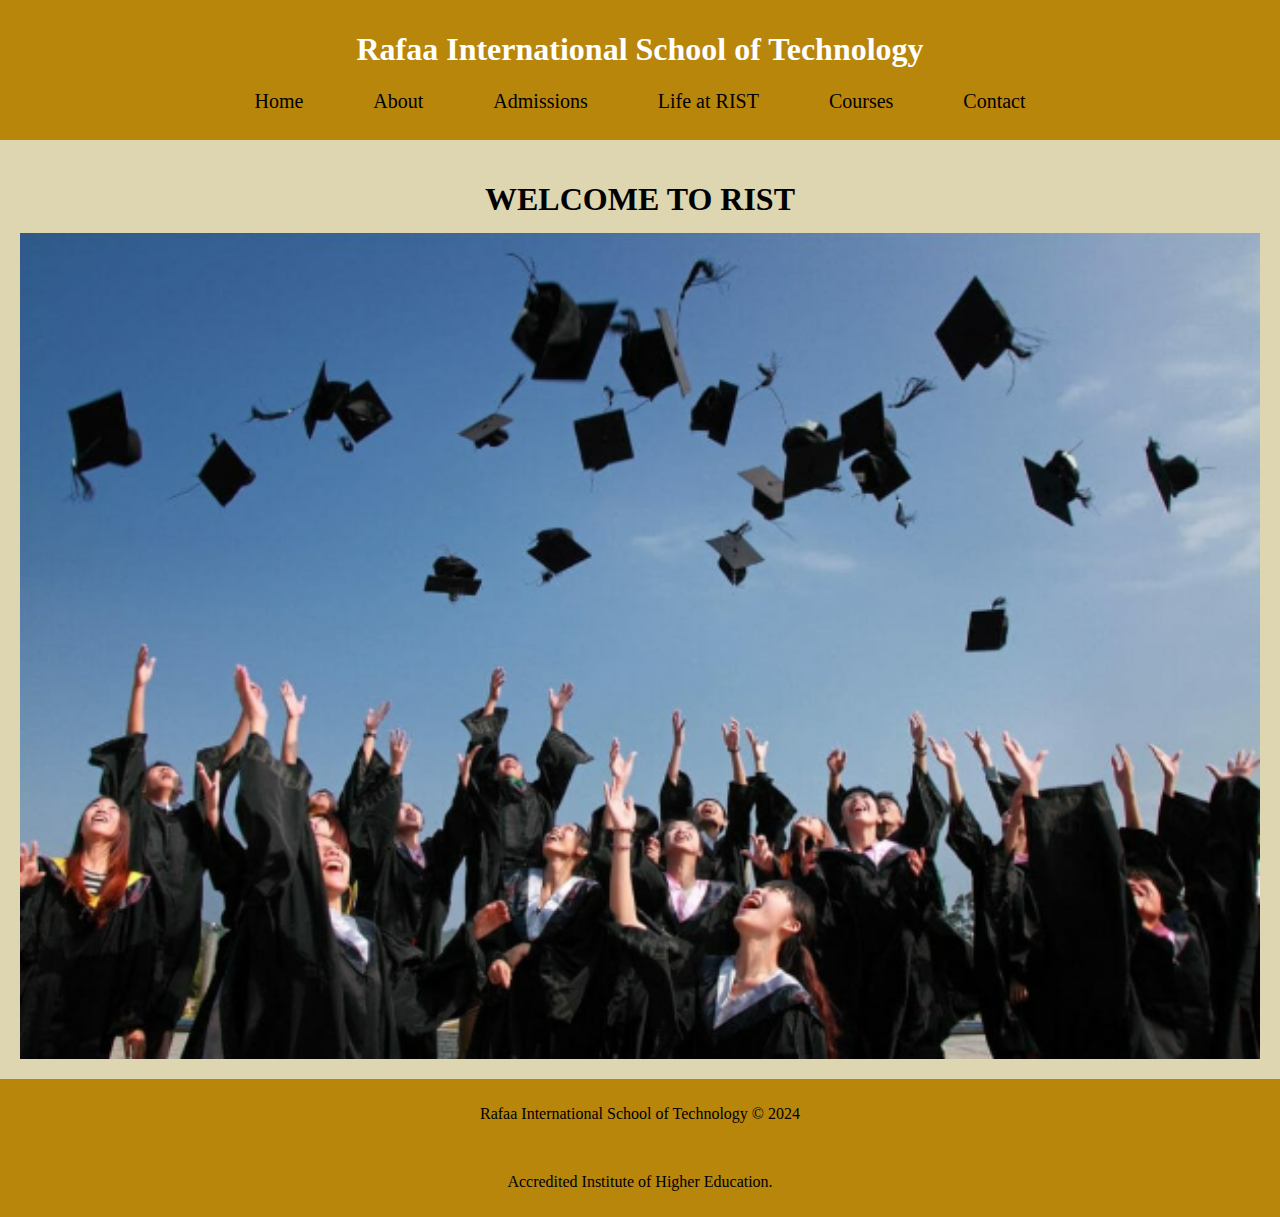
<file: index.html>
<!DOCTYPE html>
<html lang="en">
<head>
    <meta charset="UTF-8">
    <link rel="stylesheet" href="update.css">
    <title>Educational Institution</title>
</head>
<body>
    <header>
        <h1>Rafaa International School of Technology</h1>
        <nav>
            <ul>
                <li><a href="index.html">Home</a></li>
                <li><a href="about.html">About</a></li>
                <li><a href="admissions.html">Admissions</a></li>
                <li><a href="lifeatrist.html">Life at RIST</a></li>
                <li><a href="courses.html">Courses</a></li>
                <li><a href="contact.html">Contact</a></li>
            </ul>
        </nav>
    </header>
    <main>
        <section id="hello">
            <h1> WELCOME TO RIST</h1>
            <img src="Welcome.png" class="fade-in">
        </section>
    </main>
    <footer>
        <p>Rafaa International School of Technology © 2024</p>
        <br>
        <p> Accredited Institute of Higher Education.</p>
    </footer>

    <script>
        document.addEventListener('DOMContentLoaded', function() {
            const sections = document.querySelectorAll('.fade-in');

            setTimeout(() => {
                sections.forEach(section => {
                    section.classList.add('visible');
                });
            }, 100);
        });

// Simple Tuition Fee Calculator
function calculateTuitionFee() {
    const creditHours = document.getElementById('creditHours').value;
    const tuitionRate = 50; // assumption
    const totalTuitionFee = creditHours * tuitionRate;
    alert("Total Tuition Fee is $"+totalTuitionFee);
}
document.getElementById('inquiry-form').addEventListener('submit', function(event)
        {
           // event.preventDefault;
            alert("Your inquiry has been submitted successfully! We will contact you in the next 24 hours");
        })
        
    </script>
</body>
</html>
</file>
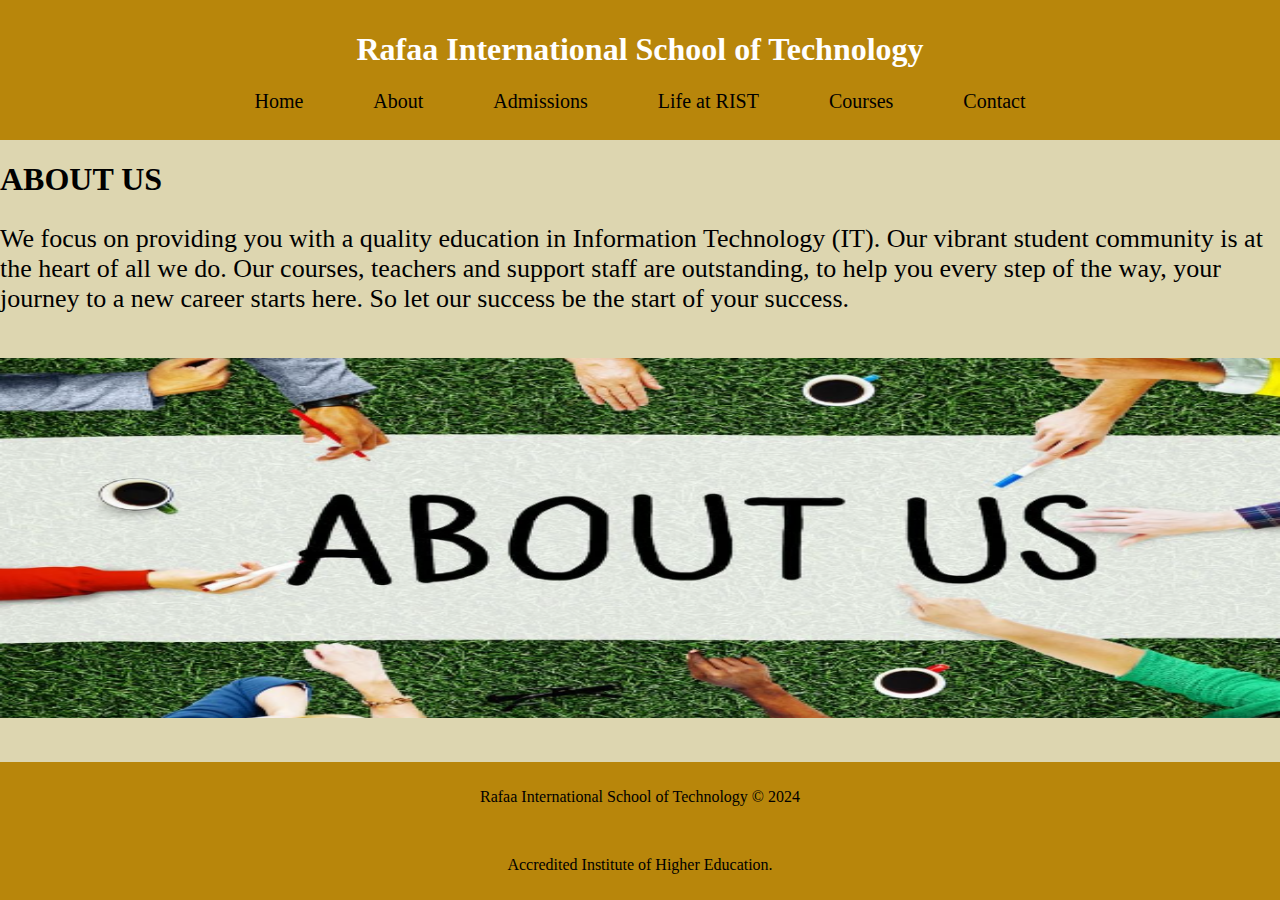
<file: about.html>
<!DOCTYPE html>
<html lang="en">
<head>
    <meta charset="UTF-8">
    <link rel="stylesheet" href="update.css">
    <title>Educational Institution</title>
</head>
<body>
    <header>
        <h1>Rafaa International School of Technology</h1>
        <nav>
            <ul>
                <li><a href="index.html">Home</a></li>
                <li><a href="about.html">About</a></li>
                <li><a href="admissions.html">Admissions</a></li>
                <li><a href="lifeatrist.html">Life at RIST</a></li>
                <li><a href="courses.html">Courses</a></li>
                <li><a href="contact.html">Contact</a></li>
            </ul>
        </nav>
    </header>
    <main>
        <section id="about">
            <h1>ABOUT US</h1>
            <p style="font-size: 26px;">We focus on providing you with a quality education in Information Technology (IT). Our vibrant student community is at the heart of all we do. 
                Our courses, teachers and support staff are outstanding, to help you every step of the way, your journey to a new career starts here. 
                So let our success be the start of your success.</p>
                <br>
                <img src="AboutUs.png" style="width: 100%; max-height: 40vh;" class="fade-in">
        </section>
    </main>
    <footer>
        <p>Rafaa International School of Technology © 2024</p>
        <br>
        <p> Accredited Institute of Higher Education.</p>
    </footer>

    <script>
        window.addEventListener('scroll', function() 
        {
         const sections = document.querySelectorAll('section');
        });

        document.addEventListener('DOMContentLoaded', function() {
            const sections = document.querySelectorAll('.fade-in');

            setTimeout(() => {
                sections.forEach(section => {
                    section.classList.add('visible');
                });
            }, 100);
        });

    </script>
</body>
</html>
</file>
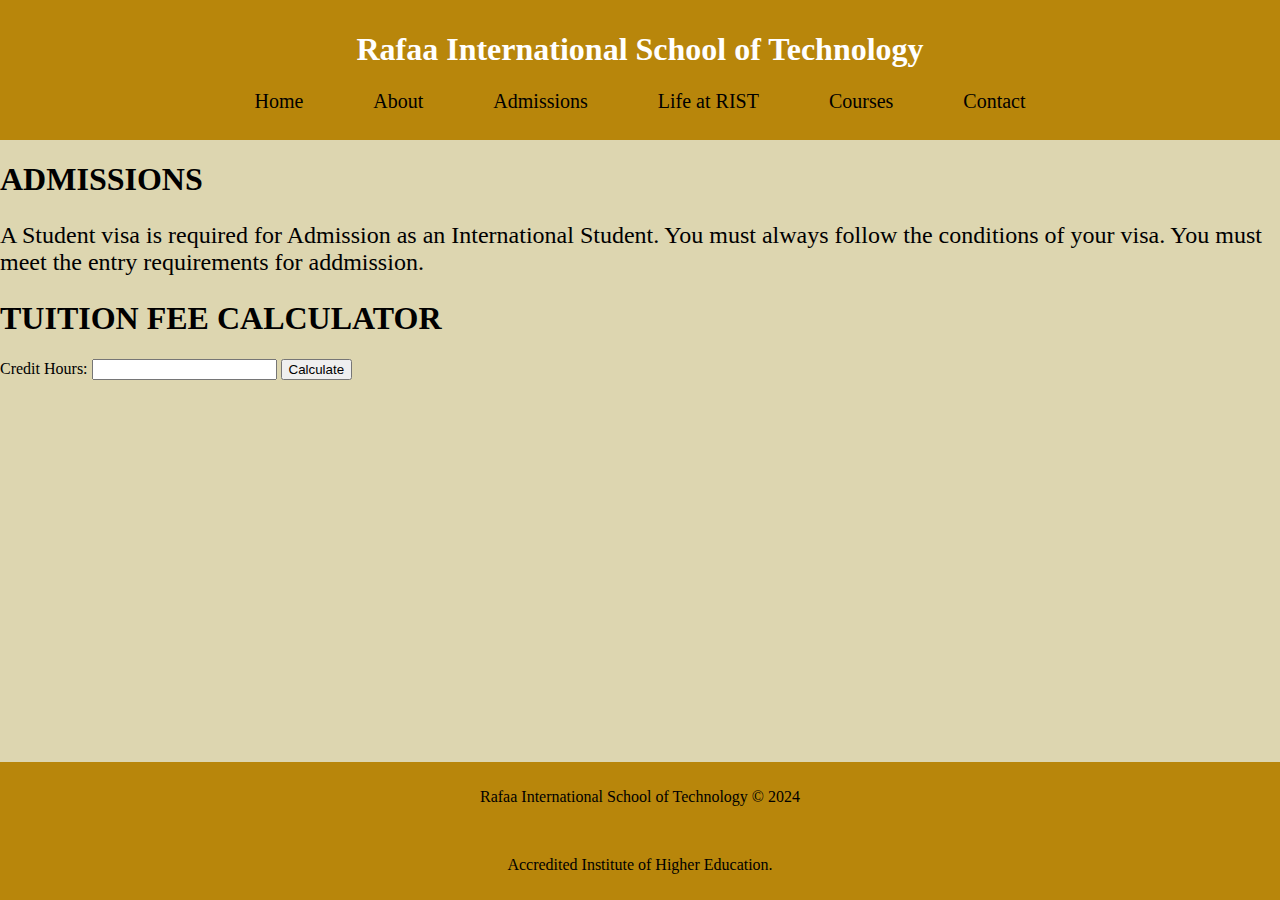
<file: admissions.html>
<!DOCTYPE html>
<html lang="en">
<head>
    <meta charset="UTF-8">
    <link rel="stylesheet" href="update.css">
    <title>Educational Institution</title>
</head>
<body>
    <header>
        <h1>Rafaa International School of Technology</h1>
        <nav>
            <ul>
                <li><a href="index.html">Home</a></li>
                <li><a href="about.html">About</a></li>
                <li><a href="admissions.html">Admissions</a></li>
                <li><a href="lifeatrist.html">Life at RIST</a></li>
                <li><a href="courses.html">Courses</a></li>
                <li><a href="contact.html">Contact</a></li>
            </ul>
        </nav>
    </header>
    <main>
        <section id="admissions">
            <h1>ADMISSIONS</h1>
            <p style="font-size: 24px;">A Student visa is required for Admission as an International Student. You must always follow the conditions of your visa.
                You must meet the entry requirements for addmission. </p>
                <div id="tuition-fee-calculator">
                    <h1>TUITION FEE CALCULATOR</h1>
                    <label for="creditHours">Credit Hours:</label>
                    <input type="number" id="creditHours" required>
                    <button onclick="calculateTuitionFee()">Calculate</button>
                    <p id="result" style="font-weight: bold; margin-top: 10px;"></p>
                </div>
        </section>
    </main>
    <footer>
        <p>Rafaa International School of Technology © 2024</p>
        <br>
        <p> Accredited Institute of Higher Education.</p>
    </footer>

    <script>
        // Simple Tuition Fee Calculator
function calculateTuitionFee() {
    const creditHours = document.getElementById('creditHours').value;
    const tuitionRate = 50; // assumption
    const totalTuitionFee = creditHours * tuitionRate;
    document.getElementById('result').innerText = "Total Tuition Fee is $" + totalTuitionFee;
}
        window.addEventListener('scroll', function() 
        {
         const sections = document.querySelectorAll('section');
        });
    </script>
</body>
</html>
</file>
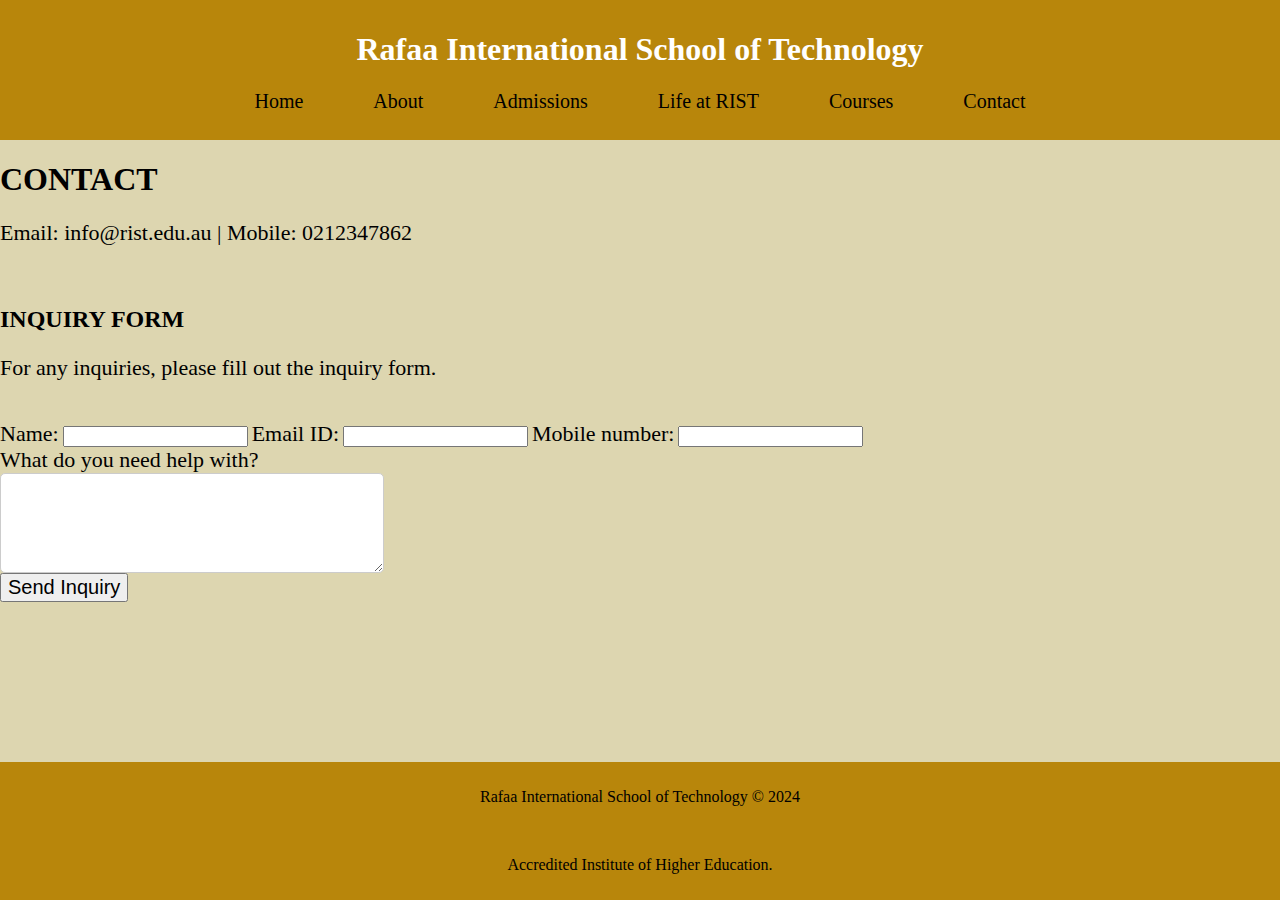
<file: contact.html>
<!DOCTYPE html>
<html lang="en">
<head>
    <meta charset="UTF-8">
    <link rel="stylesheet" href="update.css">
    <title>Educational Institution</title>
</head>
<body>
    <header>
        <h1>Rafaa International School of Technology</h1>
        <nav>
            <ul>
                <li><a href="index.html">Home</a></li>
                <li><a href="about.html">About</a></li>
                <li><a href="admissions.html">Admissions</a></li>
                <li><a href="lifeatrist.html">Life at RIST</a></li>
                <li><a href="courses.html">Courses</a></li>
                <li><a href="contact.html">Contact</a></li>
            </ul>
        </nav>
    </header>
    <main>
        <section id="contact">
            <h1>CONTACT</h1>
            <p style="font-size: 22px;">Email: info@rist.edu.au | Mobile: 0212347862 </p>
            <br>
            <h2>INQUIRY FORM</h2>
            <p style="font-size: 22px;"> For any inquiries, please fill out the inquiry form.</p>
            <br>
            <form id="inquiry-form">
                <label for="name" style="font-size: 22px;">Name:</label>
                <input type="text" id="name" required>
                <label for="email" style="font-size: 22px;">Email ID:</label>
                <input type="email" id="email" required>
                <label for="contact" style="font-size: 22px;">Mobile number:</label>
                <input type="number" id="contact" required>
                <br>
                <div class="inquiry-container">
                    <label for="inquiry" style="font-size: 22px;">What do you need help with?</label>
                    <textarea id="inquiry" required></textarea>
                </div>
                <input type="submit" value="Send Inquiry" style="font-size: 20px;">
            </form>
        </section>
    </main>
    <footer>
        <p>Rafaa International School of Technology © 2024</p>
        <br>
        <p> Accredited Institute of Higher Education.</p>
    </footer>

    <script>
        document.getElementById('inquiry-form').addEventListener('submit', function(event)
        {
           // event.preventDefault;
            alert("Your inquiry has been submitted successfully! We will contact you in the next 24 hours");
        })
        window.addEventListener('scroll', function() 
        {
         const sections = document.querySelectorAll('section');
        });
    </script>
</body>
</html>
</file>
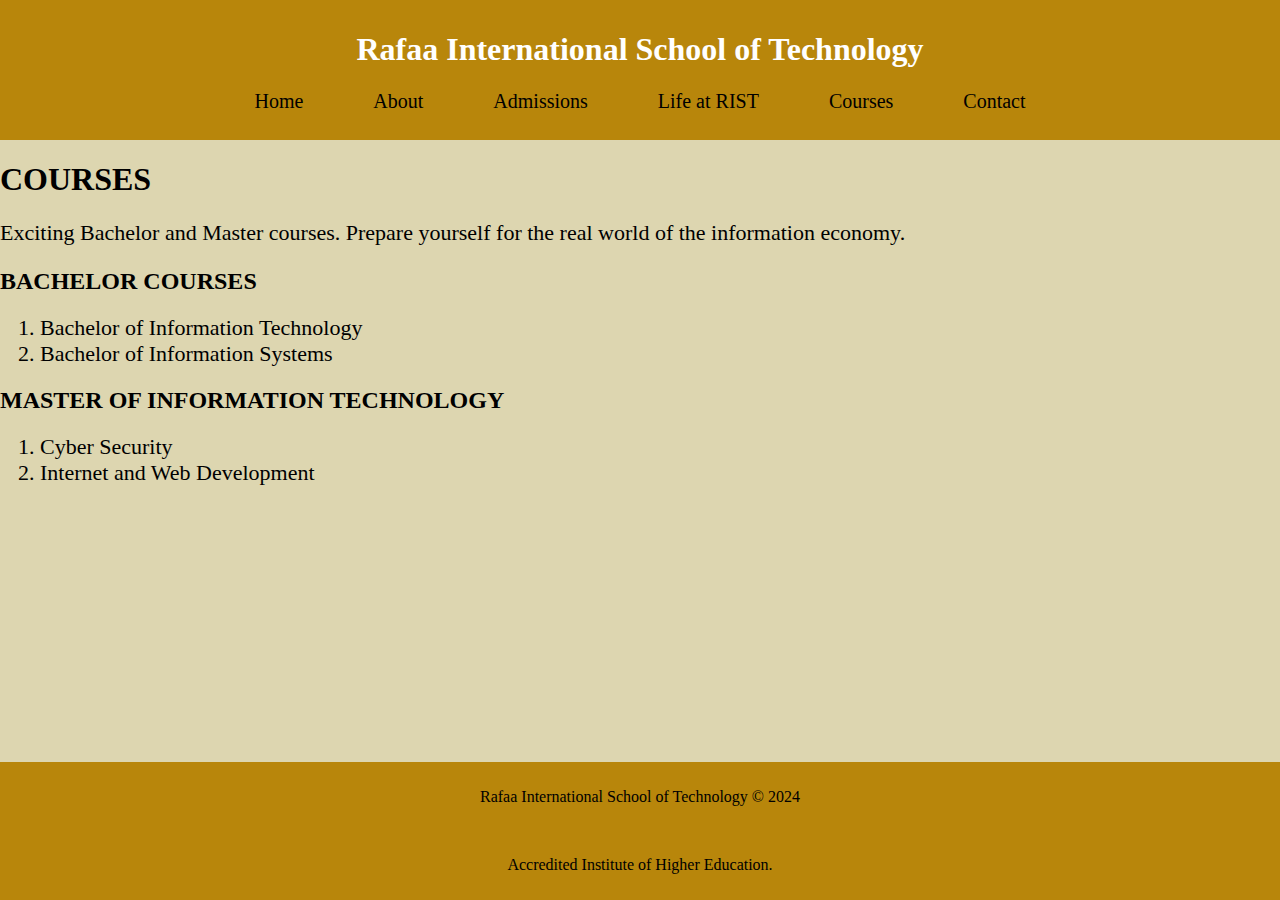
<file: courses.html>
<!DOCTYPE html>
<html lang="en">
<head>
    <meta charset="UTF-8">
    <link rel="stylesheet" href="update.css">
    <title>Educational Institution</title>
</head>
<body>
    <header>
        <h1>Rafaa International School of Technology</h1>
        <nav>
            <ul>
                <li><a href="index.html">Home</a></li>
                <li><a href="about.html">About</a></li>
                <li><a href="admissions.html">Admissions</a></li>
                <li><a href="lifeatrist.html">Life at RIST</a></li>
                <li><a href="courses.html">Courses</a></li>
                <li><a href="contact.html">Contact</a></li>
            </ul>
        </nav>
    </header>
    <main>
        <section id="courses">
            <h1>COURSES</h1>
            <p style="font-size: 22px;">Exciting Bachelor and Master courses. 
                Prepare yourself for the real world of the information economy. </p>
                <h2>BACHELOR COURSES</h2>
                <ol>
                    <li style="font-size: 22px;">Bachelor of Information Technology</li>
                    <li style="font-size: 22px;">Bachelor of Information Systems</li>
                </ol>
                <h2>MASTER OF INFORMATION TECHNOLOGY</h2>
                <ol>
                    <li style="font-size: 22px;">Cyber Security</li>
                    <li style="font-size: 22px;">Internet and Web Development</li>
                </ol>
        </section>
    </main>
    <footer>
        <p>Rafaa International School of Technology © 2024</p>
        <br>
        <p> Accredited Institute of Higher Education.</p>
    </footer>

    <script>
        window.addEventListener('scroll', function() 
        {
         const sections = document.querySelectorAll('section');
        });
    </script>
</body>
</html>
</file>
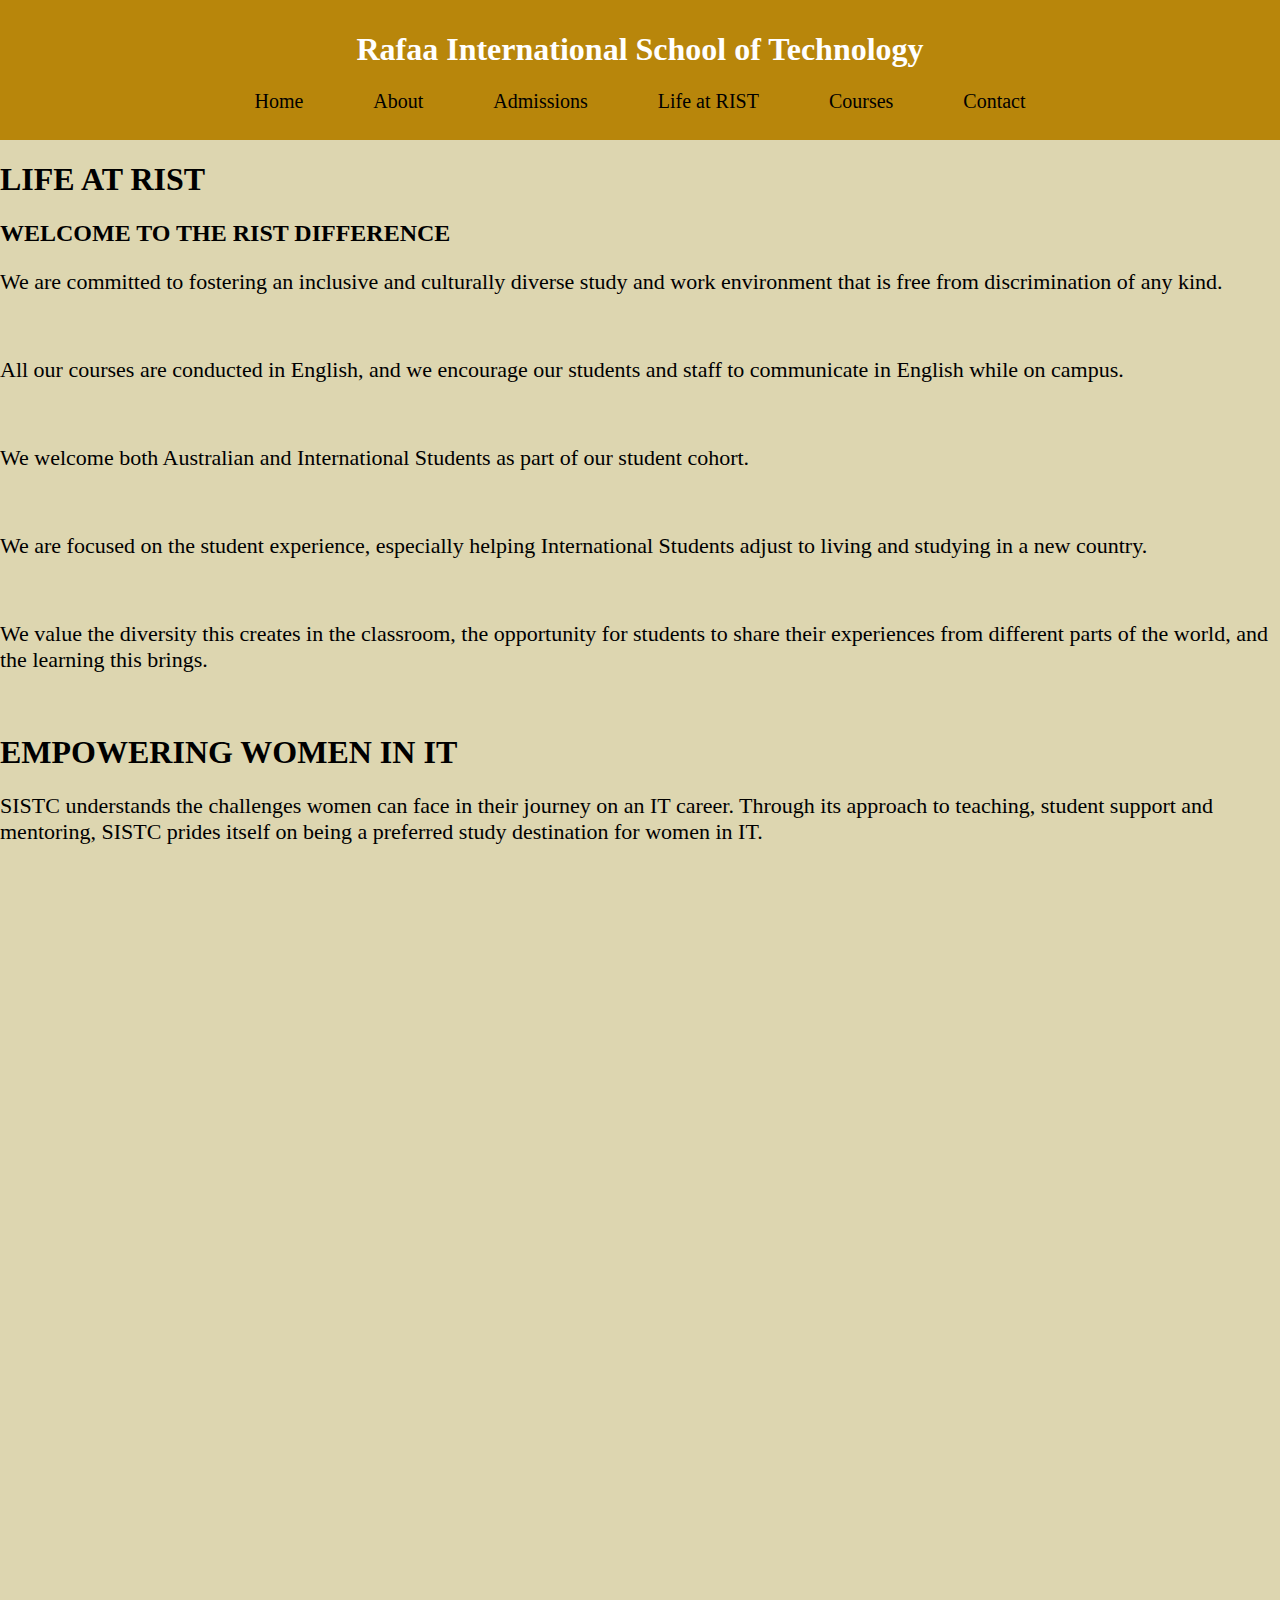
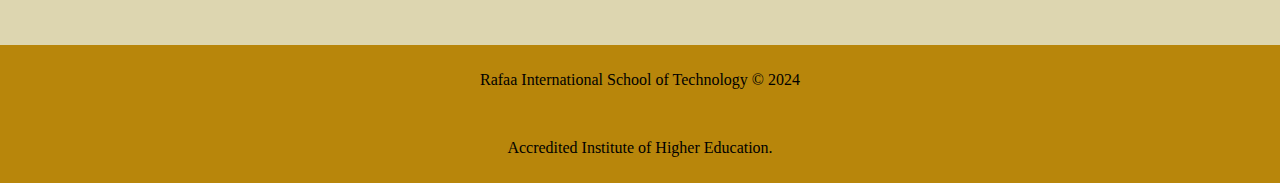
<file: lifeatrist.html>
<!DOCTYPE html>
<html lang="en">
<head>
    <meta charset="UTF-8">
    <link rel="stylesheet" href="update.css">
    <title>Educational Institution</title>
</head>
<body>
    <header>
        <h1>Rafaa International School of Technology</h1>
        <nav>
            <ul>
                <li><a href="index.html">Home</a></li>
                <li><a href="about.html">About</a></li>
                <li><a href="admissions.html">Admissions</a></li>
                <li><a href="lifeatrist.html">Life at RIST</a></li>
                <li><a href="courses.html">Courses</a></li>
                <li><a href="contact.html">Contact</a></li>
            </ul>
        </nav>
    </header>
    <main>
        <section id="lifeatrist">
            <h1>LIFE AT RIST</h1>
            <h2>WELCOME TO THE RIST DIFFERENCE</h2>
            <p style="font-size: 22px;"> We are committed to fostering an inclusive and culturally diverse study and work environment that is free from discrimination of any kind.</p>
            <br>
            <p style="font-size: 22px;">All our courses are conducted in English, and we encourage our students and staff to communicate in English while on campus.</p>
            <br>
            <p style="font-size: 22px;">We welcome both Australian and International Students as part of our student cohort.</p>
            <br>
            <p style="font-size: 22px;">We are focused on the student experience, especially helping International Students adjust to living and studying in a new country. </p>
            <br>
            <p style="font-size: 22px;">We value the diversity this creates in the classroom, the opportunity for students to share their experiences from different parts of the world, and the learning this brings.</p>
            <br>
            <h1>EMPOWERING WOMEN IN IT</h1>
            <p style="font-size: 22px;">SISTC understands the challenges women can face in their journey on an IT career. 
                Through its approach to teaching, student support and mentoring, SISTC prides itself on being a preferred study destination for women in IT.</p>
            <br>
            <img src="LAC2.png" class="fade-in">
            <img src="LAC1.png" class="fade-in">
            <img src="LAC3.png" class="fade-in">
        </section>
    </main>
    <footer>
        <p>Rafaa International School of Technology © 2024</p>
        <br>
        <p> Accredited Institute of Higher Education.</p>
    </footer>

    <script>
        window.addEventListener('scroll', function() {
            const images = document.querySelectorAll('.fade-in');
            images.forEach(image => {
                const imagePosition = image.getBoundingClientRect().top;
                const screenPosition = window.innerHeight / 1.5;

                if (imagePosition < screenPosition) {
                    image.classList.add('visible');
                }
            });
        });

        document.addEventListener('DOMContentLoaded', function() {
    const images = document.querySelectorAll('.fade-in');

    function checkImages() {
        images.forEach(image => {
            const imagePosition = image.getBoundingClientRect().top;
            const screenPosition = window.innerHeight / 1.5;

            if (imagePosition < screenPosition) {
                image.classList.add('visible');
            }
        });
    }

    // Check images when scrolling
    window.addEventListener('scroll', checkImages);

    // Check images on initial load
    checkImages();
});
    </script>
</body>
</html>
</file>
<file: update.css>
body {
    font-family: 'Times New Roman', Times, serif;
    margin: 0;
    padding: 0;
    display: flex;
    flex-direction: column;
    min-height: 100vh;
    background: rgb(221, 214, 176);
}

main {
    flex: 1;
}

header {
    text-align: center;
    background: darkgoldenrod;
    color: white;
    padding: 10px;
    z-index: 1;
    position: relative; /* Ensure proper stacking context */
    height: 120px;
}

footer {
    background: darkgoldenrod; 
    padding: 10px;
    text-align: center;
    z-index: 1;
    position: relative; /* Ensure proper stacking context */
}

nav ul {
    display: flex; /* Use flexbox for the list */
    justify-content: center; /* Center items horizontally */
    list-style-type: none; /* Remove bullet points */
    padding: 0; /* Remove padding */
    margin: 0; /* Remove margin */
}

nav ul li {
    margin: 0 20px; /* Space between items */
}

nav ul li a {
    font-size: 20px; /* Increase font size */
    padding: 10px 15px; /* Add padding for larger clickable area */
    text-decoration: none; /* Remove underline */
    color: black; /* Change link color */
    transition: background-color 0.3s; /* Optional: smooth background change on hover */
}

nav ul li a:hover {
    background-color: white; 
}

#hello {
    display: flex;
    justify-content: center;
    align-items: center;
    margin: 20px; 
    flex-direction: column; 
    position: relative;
}

#hello h1 {
    margin-bottom: 15px; /* Space below the heading */
}

#hello img {
    max-height: 100%; /* Limit max height to ensure visibility */
    top: 0; /* Align to the top */
    left: 0; /* Align to the left */
    width: 100%; /* Make the image take full width */
    height: auto; /* Make the image take full height */
    object-fit: cover; /* Cover the area without distorting aspect ratio */
    z-index: -1; /* Send image to the back */
}

@keyframes fadeIn {
    to {
        opacity: 1; /* End fully visible */
    }
}

.fade-in {
    opacity: 0;
    
    transition: opacity 0.5s ease, transform 0.5s ease;
}

.fade-in.visible {
    opacity: 1; /* Become visible */
    transform: translateY(0); /* Move to original position */
}

#inquiry {
    height: 100px; /* Set desired height */
    width: 30%; /* Full width */
    padding: 10px; /* Padding for text area */
    font-size: 16px; /* Font size */
    border: 1px solid #ccc; /* Border */
    border-radius: 5px; /* Rounded corners */
    resize: vertical; /* Allow vertical resizing */
    box-sizing: border-box; /* Include padding in width/height */
}

.inquiry-container {
    display: flex;
    flex-direction: column; /* Stack label and textarea vertically */
}
</file>
